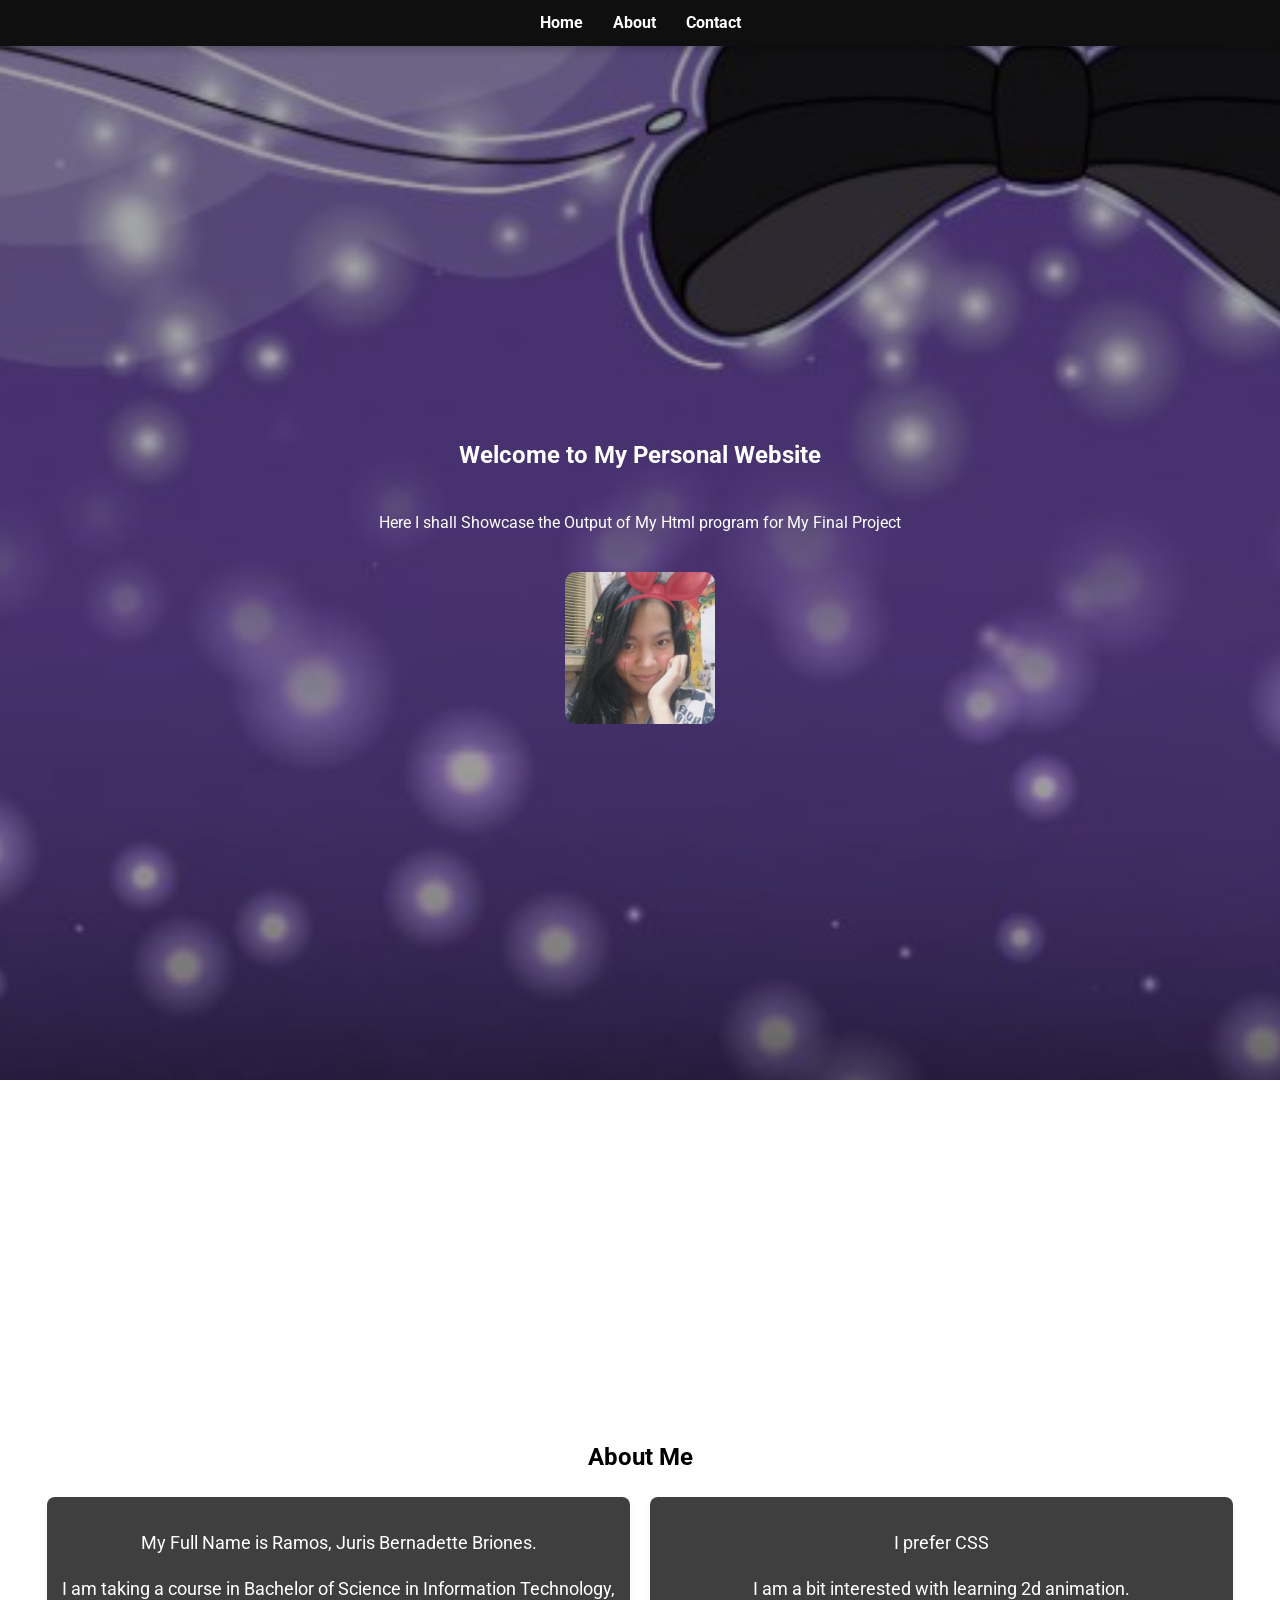
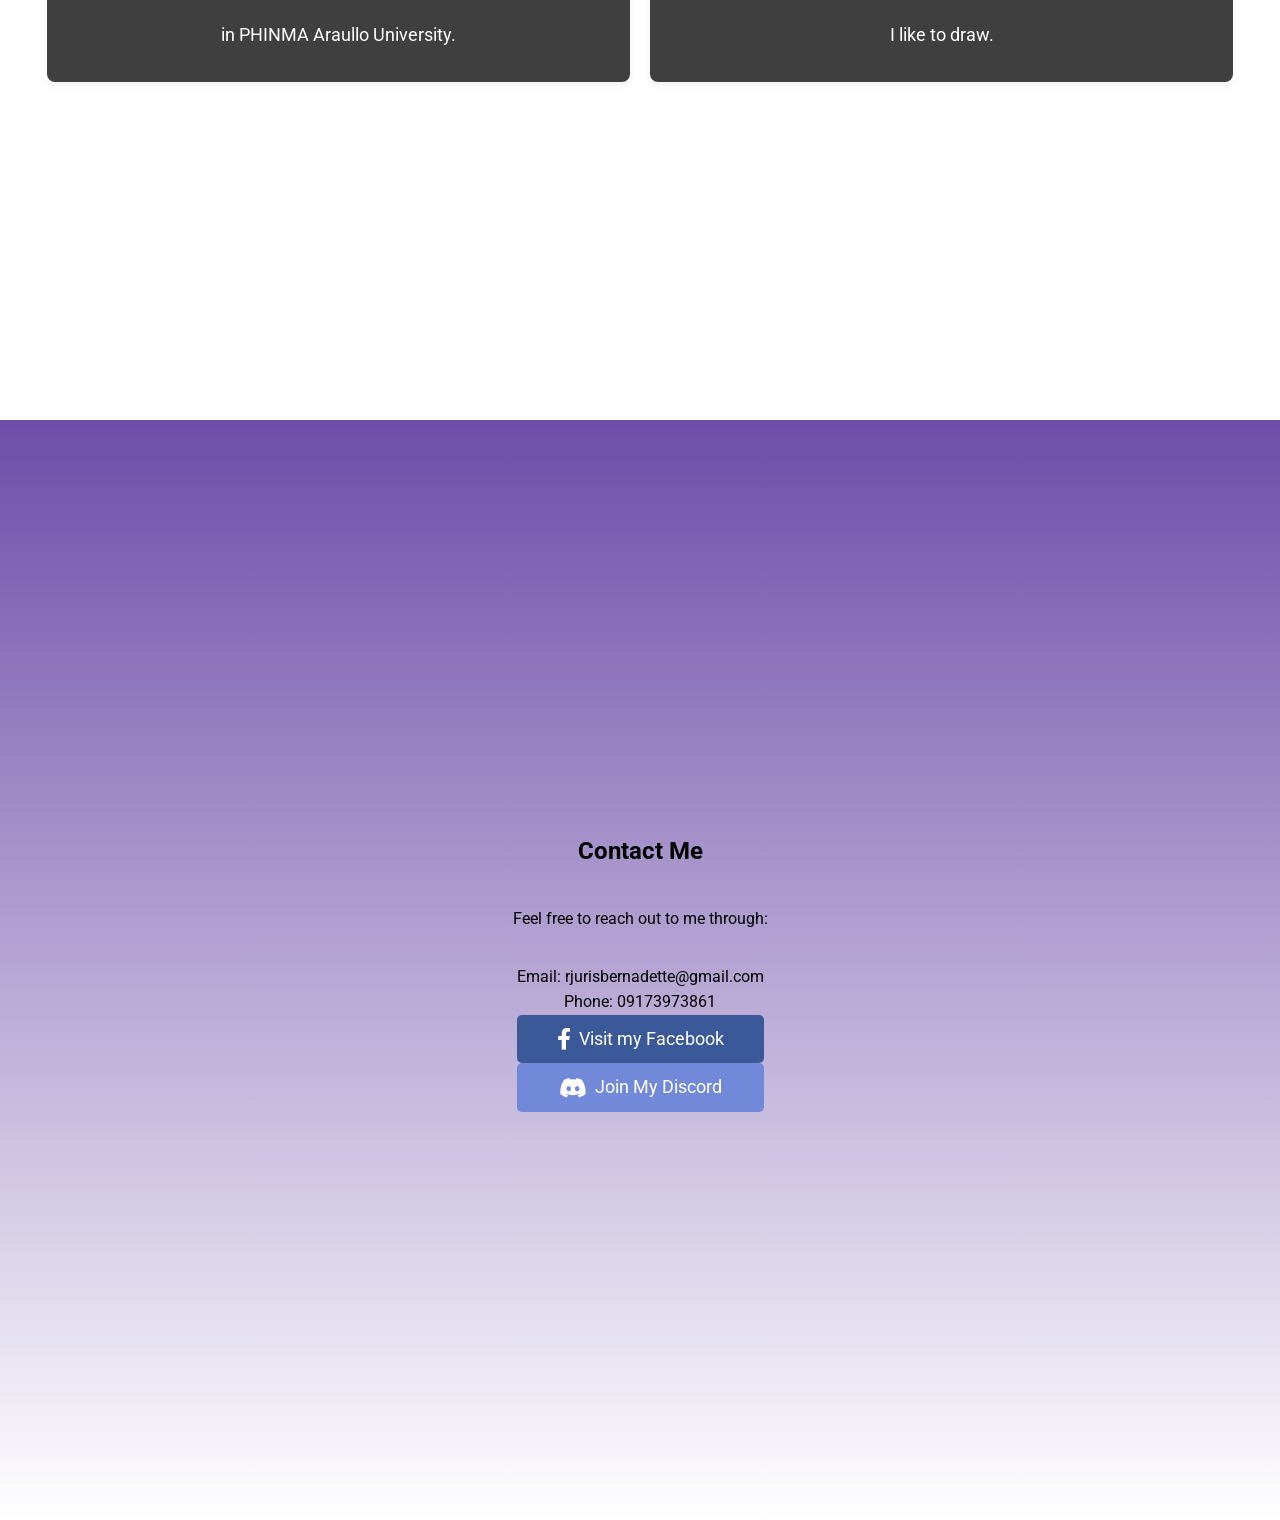
<file: src/index.html>
﻿<!DOCTYPE html>
<html lang="en">
<head>
    <meta charset="UTF-8">
    <meta name="viewport" content="width=device-width, initial-scale=1.0">
    <title>My Personal Website</title>
    <link rel="stylesheet" href="css/styles.css">
    <link href="https://fonts.googleapis.com/css2?family=Roboto:wght@400;700&display=swap" rel="stylesheet">
    <link href="https://cdnjs.cloudflare.com/ajax/libs/font-awesome/6.0.0-beta3/css/all.min.css" rel="stylesheet">
</head>
<body>
    <nav class="navbar">
        <ul>
            <li><a href="#home">Home</a></li>
            <li><a href="#about">About</a></li>
            <li><a href="#contact">Contact</a></li>
        </ul>
    </nav>

    <section id="home" class="section">
        <h1>Welcome to My Personal Website</h1>
        <p>Here I shall Showcase the Output of My Html program for My Final Project</p>
        <img src="img_folder/myimage.png" alt="Picture of Juris" class="profile-image">
    </section>

    <section id="about" class="section">
        <h2>About Me</h2>
        <div class="about-content">
            <div class="column">
                <p>My Full Name is Ramos, Juris Bernadette Briones.</p>
                <p>I am taking a course in Bachelor of Science in Information Technology,</p>
                <p>in PHINMA Araullo University.</p>
            </div>
            <div class="column">
                <p>I prefer CSS</p>
                <p>I am a bit interested with learning 2d animation.</p>
                <p>I like to draw.</p>
            </div>
        </div>
    </section>

    <section id="contact" class="section">
        <h2>Contact Me</h2>
        <p>Feel free to reach out to me through:</p>
        <ul>
            <li>Email: rjurisbernadette@gmail.com</li>
            <li>Phone: 09173973861</li>
            <li>
                <a href="" target="_blank" rel="noopener noreferrer" class="facebook-button">
                    <i class="fab fa-facebook-f"></i> Visit my Facebook
                </a>
            </li>
            <li>
                <a href="" target="_blank" rel="noopener noreferrer" class="discord-button">
                    <i class="fab fa-discord"></i> Join My Discord
                </a>
            </li>
        </ul>
    </section>
</body>
</html>
</file>
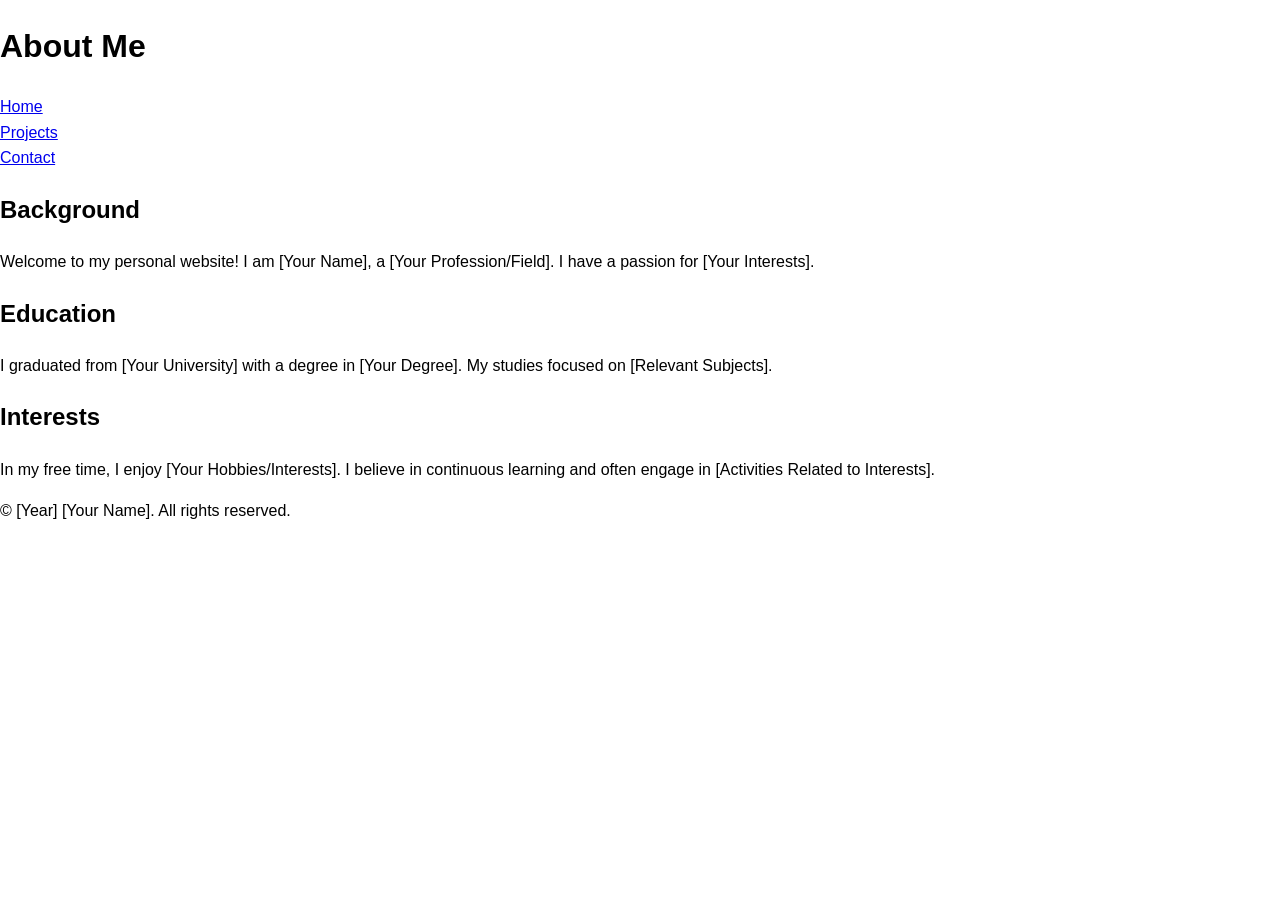
<file: src/about.html>
<!DOCTYPE html>
<html lang="en">
<head>
    <meta charset="UTF-8">
    <meta name="viewport" content="width=device-width, initial-scale=1.0">
    <title>About Me</title>
    <link rel="stylesheet" href="css/styles.css">
</head>
<body>
    <header>
        <h1>About Me</h1>
        <nav>
            <ul>
                <li><a href="index.html">Home</a></li>
                <li><a href="projects.html">Projects</a></li>
                <li><a href="contact.html">Contact</a></li>
            </ul>
        </nav>
    </header>
    <main>
        <section>
            <h2>Background</h2>
            <p>Welcome to my personal website! I am [Your Name], a [Your Profession/Field]. I have a passion for [Your Interests].</p>
        </section>
        <section>
            <h2>Education</h2>
            <p>I graduated from [Your University] with a degree in [Your Degree]. My studies focused on [Relevant Subjects].</p>
        </section>
        <section>
            <h2>Interests</h2>
            <p>In my free time, I enjoy [Your Hobbies/Interests]. I believe in continuous learning and often engage in [Activities Related to Interests].</p>
        </section>
    </main>
    <footer>
        <p>&copy; [Year] [Your Name]. All rights reserved.</p>
    </footer>
</body>
</html>
</file>
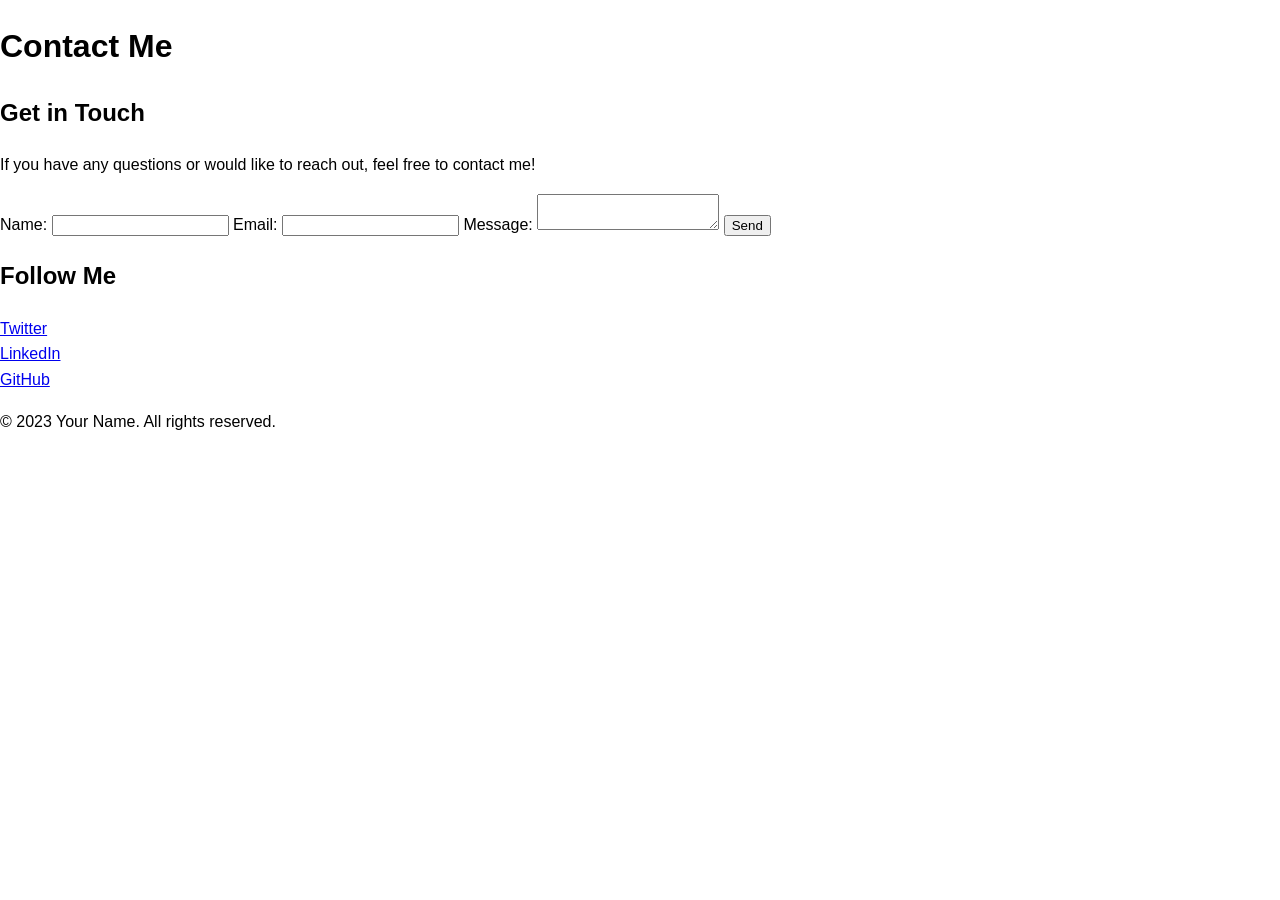
<file: src/contact.html>
<!DOCTYPE html>
<html lang="en">
<head>
    <meta charset="UTF-8">
    <meta name="viewport" content="width=device-width, initial-scale=1.0">
    <title>Contact Me</title>
    <link rel="stylesheet" href="css/styles.css">
</head>
<body>
    <header>
        <h1>Contact Me</h1>
    </header>
    <main>
        <section>
            <h2>Get in Touch</h2>
            <p>If you have any questions or would like to reach out, feel free to contact me!</p>
            <form action="mailto:your-email@example.com" method="post" enctype="text/plain">
                <label for="name">Name:</label>
                <input type="text" id="name" name="name" required>
                
                <label for="email">Email:</label>
                <input type="email" id="email" name="email" required>
                
                <label for="message">Message:</label>
                <textarea id="message" name="message" required></textarea>
                
                <button type="submit">Send</button>
            </form>
        </section>
        <section>
            <h2>Follow Me</h2>
            <ul>
                <li><a href="https://twitter.com/yourprofile" target="_blank">Twitter</a></li>
                <li><a href="https://linkedin.com/in/yourprofile" target="_blank">LinkedIn</a></li>
                <li><a href="https://github.com/yourprofile" target="_blank">GitHub</a></li>
            </ul>
        </section>
    </main>
    <footer>
        <p>&copy; 2023 Your Name. All rights reserved.</p>
    </footer>
    <script src="js/main.js"></script>
</body>
</html>
</file>
<file: src/css/styles.css>
﻿body {
    margin: 0;
    font-family: 'Roboto', sans-serif;
    scroll-behavior: smooth;
    line-height: 1.6;
}

.navbar {
    position: fixed;
    top: 0;
    width: 100%;
    background-color: #0f0f0f;
    color: #6D4DA9;
    display: flex;
    justify-content: center;
    padding: 10px 0;
    box-shadow: 0 4px 8px rgba(0,0,0,0.2);
    z-index: 10;
}

.navbar ul{
    list-style: none;
    padding: 0;
    margin: 0;
    display: flex;
}

.navbar ul li {
    margin: 0 15px;
}

.navbar ul li a{
    color: rgb(255, 255, 255);
    text-decoration: none;
    font-weight: 700;
    transition: color 0.3s;
}

.navbar ul li a:hover {
    color: #e8d1ff;
}

.section {
    padding: 100px 20px;
    min-height: 100vh;
    display: flex;
    flex-direction: column;
    align-items: center;
    justify-content: center;
    text-align: center;
}

#home {
    position: relative;
    background-image: url('../img_folder/bgimage.jpg');
    background-size: cover;
    background-position: center center;
    background-repeat: no-repeat;
    min-height: 100vh;
    padding: 120px 20px 60px;
    color: #ffffff;
    display: flex;
    justify-content: center;
    align-items: center;
    text-align: center;
}

#home::before {
    content: '';
    position: absolute;
    inset: 0;
    background: rgba(0, 0, 0, 0.35);
}

#home > * {
    position: relative;
    z-index: 1;
}

#about {
    background: linear-gradient(to bottom, #ffffff, #ffffff);
    padding: 20px;
    box-shadow: 0px 4px 6px rgba(0,0,0,0.1);
}

#about h2 {
    color: #000000;
    text-align: center;
}

.about-content{
    display: grid;
    grid-template-columns: 1fr 1fr;
    gap: 20px;
}

.column {
    background-color: #3f3f3f;
    padding: 15px;
    border-radius: 8px;
    box-shadow: 0 4px 8px rgba(0, 0, 0, 0.05);
}

#about p {
    color: #ffffff;
    font-size: 1.1em;
    line-height: 1.6;
}

#contact {
    background: linear-gradient(to bottom, #6D4DA9, #ffffff);
}

ul {
    list-style-type: none;
    padding: 0;
}

@media (max-width: 768px) {
    .navbar ul {
        flex-direction: column;
    }
    
    .navbar ul li{
        margin: 10px 0;
    }
}

.profile-image {
    width: 150px;
    height: auto;
    border-radius: 7%;
    margin-top: 20px;
    display: block;
    margin-left: auto;
    margin-right: auto;
}

.facebook-button {
    display: inline-block;
    padding: 10px 20px;
    background-color: #3b5998;
    color: white;
    border-radius: 5px;
    text-decoration: none;
    font-size: 18px;
    display: flex;
    align-items: center;
    justify-content: center;
    transition: background-color 0.3s ease;
}

.facebook-button i {
    margin-right: 8px;
    font-size: 22px;
}

.facebook-button:hover {
    background-color: #2d4777;
}

.discord-button {
    display: inline-block;
    padding: 10px 20px;
    background-color: #7289da;
    color: white;
    border-radius: 5px;
    text-decoration: none;
    font-size: 18px;
    display: flex;
    align-items: center;
    justify-content: center;
    transition: background-color 0.3s ease;
}

.discord-button i {
    margin-right: 8px;
    font-size: 22px;
}

.discord-button:hover {
    background-color: #5b6e94;
}
</file>
